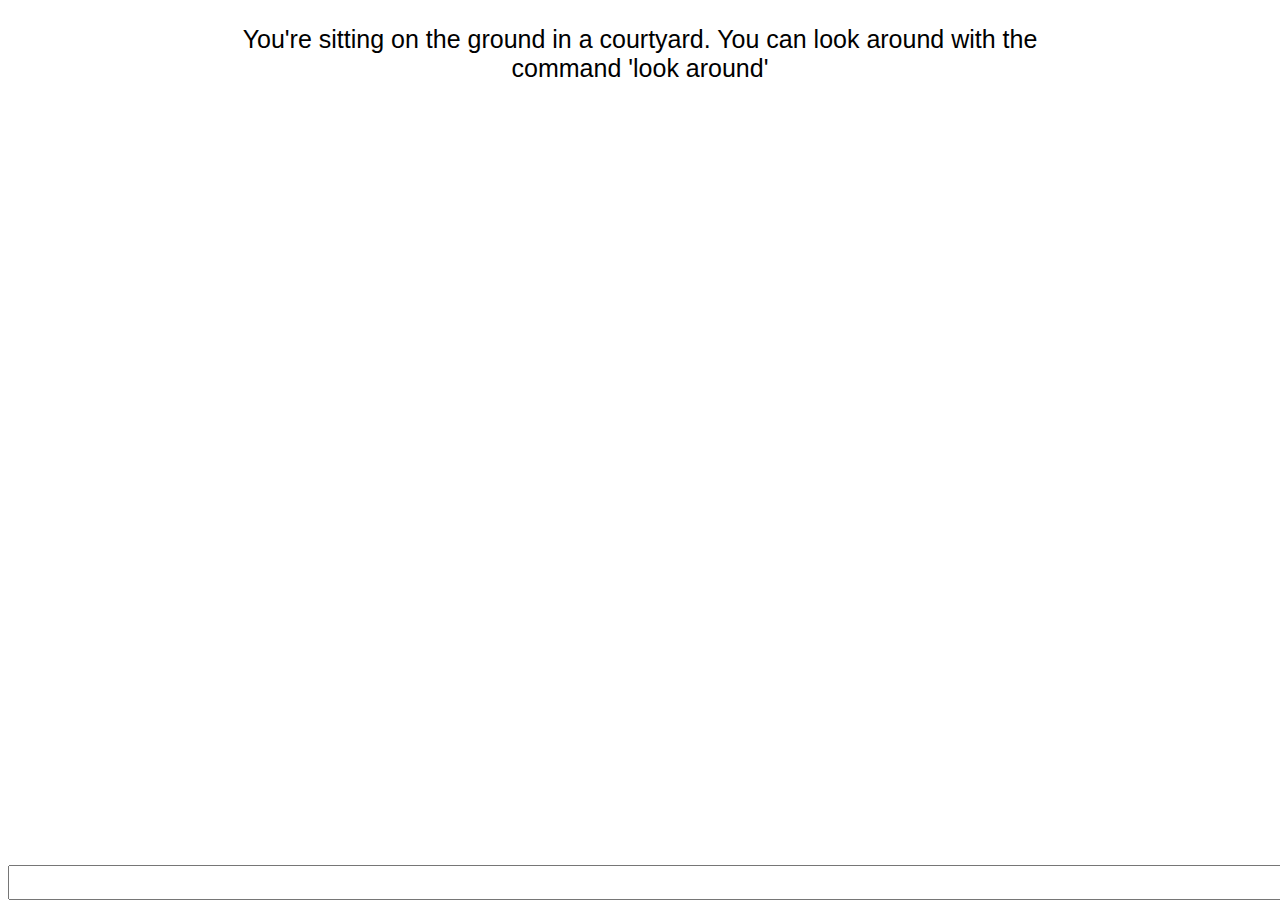
<file: text-adventure/index.html>
<!DOCTYPE html>
<html lang="en" dir="ltr">
    <head>
        <meta charset="utf-8">
        <script type="text/javascript" src="game.js"></script>
        <link rel="stylesheet" href="style.css">
        <title>A Man in a Garden</title>
    </head>
    <body>
        <div id="response" style="width:800px; margin:0 auto;">
            <p id="p">You're sitting on the ground in a courtyard. You can look around with the command 'look around'</p>
        </div>
        <div id="input-bar">
            <input type="text" name="command" id="input">
        </div>

        <script type="text/javascript">
            const node = document.getElementById("input");
            node.addEventListener("keyup", function(event) {
                if (event.key === "Enter") {
                    actOnUserInput();
                }
            });
        </script>
    </body>
</html>
</file>
<file: text-adventure/style.css>
#response {
    width: 100%;
    margin: 0 auto;
    padding-bottom: 30px;
}

#input-bar {
    position: fixed;
    bottom: 0px;
    width: 100%;
    display: flex;
    flex-direction: row;
    justify-content: space-between;
}

#input {
    flex: 1;
    font-size: 25px;
    font-family: Arial;
    text-align: center;
}

#button {
    font-size: 16px;
    padding: 15px 30px;
}

p {
    font-family: Arial;
    text-align: center;
    font-size: 25px;
}
</file>
